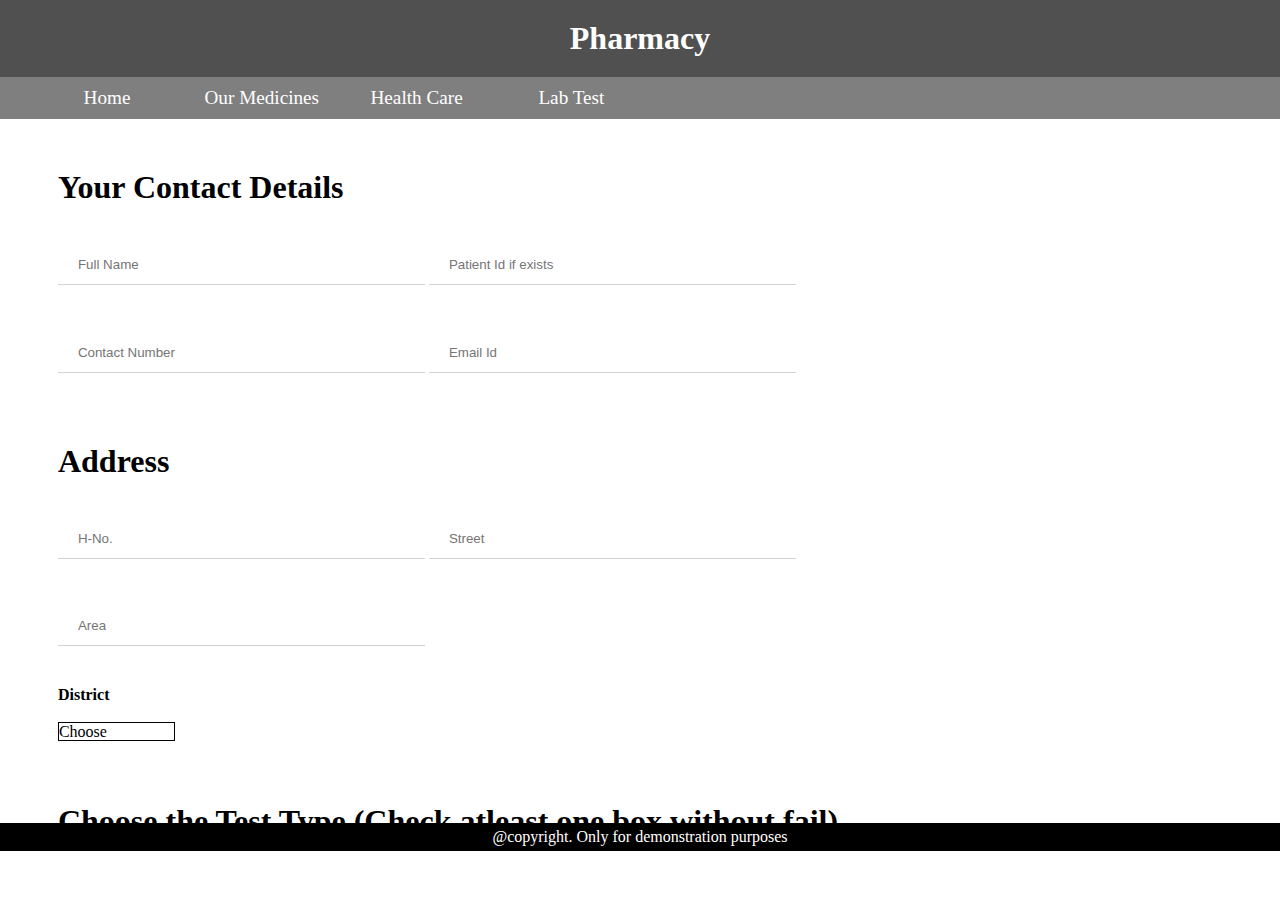
<file: html/appointmentPage.html>
<!DOCTYPE html>
<html lang="en">
	<head>
		<meta charset="UTF-8" />
		<meta http-equiv="X-UA-Compatible" content="IE=edge" />
		<meta name="viewport" content="width=device-width, initial-scale=1.0" />
		<link rel="stylesheet" href="../css/commonStyleSheet.css" />
		<link rel="stylesheet" href="../css/appointmentPageStyleSheet.css" />
		<title>Lab Test</title>
	</head>
	<body>
		<div class="wrapper">
			<div class="container" id="header">
				<header class="header">Pharmacy</header>
			</div>
			<div class="nav-area">
				<ul>
					<li class="dropdown-menu">
						<a href="homePage.html">Home</a>
					</li>
					<li class="dropdown-menu">
						<a href="#">Our Medicines</a>
						<ul>
							<li><a href="#">Fever</a></li>
							<li><a href="#">Muscle Pain</a></li>
							<li><a href="#">Cold and Cough</a></li>
						</ul>
					</li>
					<li class="dropdown-menu">
						<a href="#">Health Care</a>
						<ul>
							<li><a href="#">Baby Care</a></li>
							<li><a href="#">Skin Care</a></li>
							<li><a href="#">Home Care</a></li>
							<li><a href="#">Personal Care</a></li>
							<li><a href="#">Pet Care</a></li>
						</ul>
					</li>
					<li class="dropdown-menu">
						<a href="appointmentPage.html" target="_blank"
							>Lab Test</a
						>
					</li>
				</ul>
			</div>
			<div class="bookAppnmtCont">
				<div class="form-cont">
					<form action="#">
						<div class="form-elements" id="section-1">
							<div><h1>Your Contact Details</h1></div>
							<div>
								<input
									type="text"
									placeholder="Full Name"
									required
								/>
								<input
									type="number"
									placeholder="Patient Id if exists"
								/>
							</div>
							<div>
								<input
									type="number"
									placeholder="Contact Number"
									required
								/>
								<input type="email" placeholder="Email Id" />
							</div>
						</div>
						<div class="form-elements" id="section-2">
							<div><h1>Address</h1></div>
							<div>
								<input type="text" placeholder="H-No." />
								<input type="text" placeholder="Street" />
							</div>
							<div><input type="text" placeholder="Area" /></div>
							<div>
								<label for="districtList" id="dictrictLabel"
									>District</label
								><br /><br />
								<div class="custom-select" w>
									<select id="districtList">
										<option value="" selected>
											Choose
										</option>
										<option value="ktch">Kutch</option>
										<option value="leh">Leh</option>
										<option value="jaisalmer">
											Jaisalmer
										</option>
										<option value="bikaner">Bikaner</option>
										<option value="barmer">Barmer</option>
										<option value="jodhpur">Jodhpur</option>
									</select>
								</div>
							</div>
						</div>
						<div class="form-elements" id="section-3">
							<div>
								<h1>
									Choose the Test Type (Check atleast one box
									without fail)
								</h1>
							</div>
							<label class="checkbox-custom">
								CBC
								<input type="checkbox" />
								<span class="checkbox-checkmark"></span>
							</label>
							<label class="checkbox-custom">
								Complete Urine
								<input type="checkbox" />
								<span class="checkbox-checkmark"></span>
							</label>
							<label class="checkbox-custom">
								Lipid Profile
								<input type="checkbox" />
								<span class="checkbox-checkmark"></span>
							</label>
							<label class="checkbox-custom">
								Thyroid Stimulating Hormone(TSH)
								<input type="checkbox" />
								<span class="checkbox-checkmark"></span>
							</label>
							<label class="checkbox-custom">
								Glucose Test
								<input type="checkbox" />
								<span class="checkbox-checkmark"></span>
							</label>
						</div>
						<div class="form-elements" id="section-4">
							<div>
								<h1>
									Do you want a hard copy of the report also?
								</h1>
							</div>
							<label class="radio-custom">
								Yes
								<input type="radio" name="radio" />
								<span class="radio-checkmark"></span>
							</label>
							<label class="radio-custom">
								No
								<input type="radio" name="radio" />
								<span class="radio-checkmark"></span>
							</label>
						</div>
						<div class="form-elements" id="section-5">
							<div>
								<h1>Select Your Comfortable Date and Time</h1>
							</div>
							<div>
								<label for="appntDate">Date: </label
								><input type="date" id="appntDate" />
							</div>
							<div>
								<label for="appntTime">Time: </label
								><input type="time" id="appntTime" />
							</div>
						</div>
						<div class="form-elements form-actions" id="section-6">
							<input type="submit" />
							<input type="reset" />
						</div>
					</form>
				</div>
				<div class="imgcont">
					<img src="../Images\Lab-Test\lab-test.jpg" alt="lastTest" />
				</div>
			</div>
			<div class="container" id="footer">
				<footer class="footer">
					@copyright. Only for demonstration purposes
				</footer>
			</div>
		</div>
	</body>
</html>
</file>
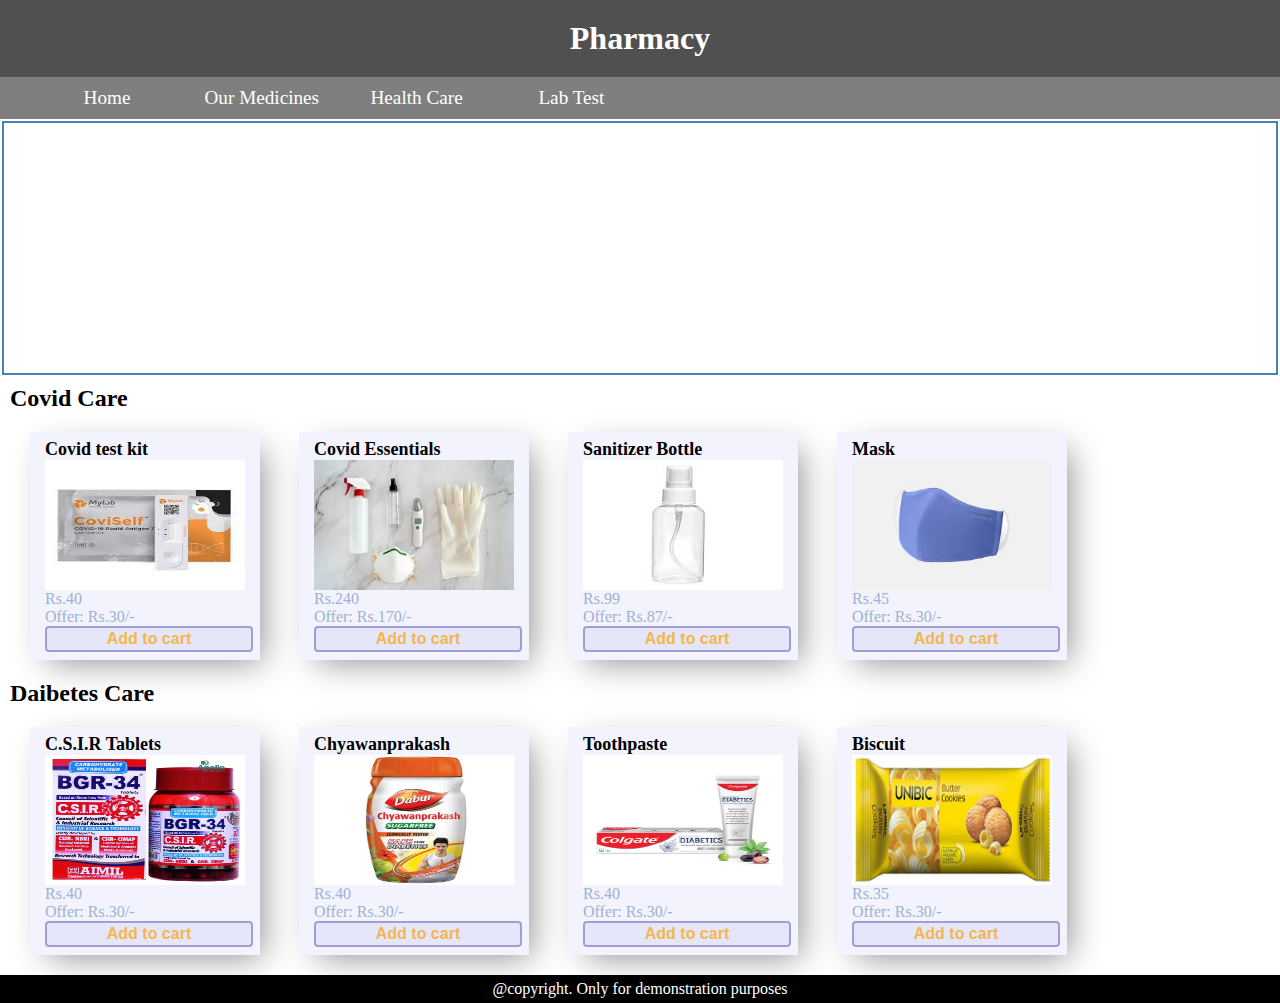
<file: html/homePage.html>
<!DOCTYPE html>
<html lang="en">
	<head>
		<meta charset="UTF-8" />
		<meta http-equiv="X-UA-Compatible" content="IE=edge" />
		<meta name="viewport" content="width=device-width, initial-scale=1.0" />
		<link rel="stylesheet" href="../css/commonStyleSheet.css" />
        <link rel="stylesheet" href="../css/homePageStyleSheet.css" />
        
		<title>Home</title>
	</head>
	<body>
		<div class="wrapper">
			<div class="container" id="header">
				<header class="header">Pharmacy</header>
			</div>
			<div class="nav-area">
				<!-- <div class="nav-elements"> -->
				<ul>
					<li class="dropdown-menu">
						<a href="homePage.html">Home</a>
					</li>
					<li class="dropdown-menu">
						<a href="#">Our Medicines</a>
						<ul>
							<li><a href="#">Fever</a></li>
							<li><a href="#">Muscle Pain</a></li>
							<li><a href="#">Cold and Cough</a></li>
						</ul>
					</li>
					<li class="dropdown-menu">
						<a href="#">Health Care</a>
						<ul>
							<li><a href="#">Baby Care</a></li>
							<li><a href="#">Skin Care</a></li>
							<li><a href="#">Home Care</a></li>
							<li><a href="#">Personal Care</a></li>
							<li><a href="#">Pet Care</a></li>
						</ul>
					</li>
					<li class="dropdown-menu">
						<a href="appointmentPage.html" target="_blank">Lab Test</a>
					</li>
				</ul>
			</div>
			<div class="banner" id="images">
				<img src="../Images/Animation/ani1.jpg" alt="img1" />
				<img src="../Images/Animation/ani2.jpg" alt="img2" />
				<img src="../Images/Animation/ani3.jpg" alt="img3" />
				<img src="../Images/Animation/ani4.jpg" alt="img4" />
				<img src="../Images/Animation/ani5.jpg" alt="img5" />
			</div>
            <!-- SECION STARTS -->

			<div class="section" id="section-1">
                <h2>Covid Care</h2>
                <div class="cardsContainer">
                    <div class="card">
                        <span class="productName">Covid test kit</span>
                        <div class="cardImg"><img src="../Images\Products\c1.jpg" alt="s1p1"></div>
                        <span class="productDets">Rs.40</span><br>
                        <span class="productDets">Offer: Rs.30/-</span><br>
                        <a href="#" class="cart-btn">Add to cart</a>
                    </div>
                    <div class="card">
                        <span class="productName">Covid Essentials</span>
                        <div class="cardImg"><img src="../Images\Products\c2.jpg" alt="s1p2"></div>
                        <span class="productDets">Rs.240</span><br>
                        <span class="productDets">Offer: Rs.170/-</span><br>
                        <a href="#" class="cart-btn">Add to cart</a>
                    </div>
                    <div class="card">
                        <span class="productName">Sanitizer Bottle</span>
                        <div class="cardImg"><img src="../Images\Products\c3.jpg" alt="s1p3"></div>
                        <span class="productDets">Rs.99</span><br>
                        <span class="productDets">Offer: Rs.87/-</span><br>
                        <a href="#" class="cart-btn">Add to cart</a>
                    </div>
                    <div class="card">
                        <span class="productName">Mask</span>
                        <div class="cardImg"><img src="../Images\Products\c4.jpg" alt="s1p4"></div>
                        <span class="productDets">Rs.45</span><br>
                        <span class="productDets">Offer: Rs.30/-</span><br>
                        <a href="#" class="cart-btn">Add to cart</a>
                    </div>
                </div>
            </div>

            <div class="section" id="section-2">
                <h2>Daibetes Care</h2>
                <div class="cardsContainer">
                    <div class="card">
                        <span class="productName">C.S.I.R Tablets</span>
                        <div class="cardImg"><img src="../Images\Products\d1.jpg" alt="s2p1"></div>
                        <span class="productDets">Rs.40</span><br>
                        <span class="productDets">Offer: Rs.30/-</span><br>
                        <a href="#" class="cart-btn">Add to cart</a>
                    </div>
                    <div class="card">
                        <span class="productName">Chyawanprakash</span>
                        <div class="cardImg"><img src="../Images\Products\d2.jpg" alt="s2p2"></div>
                        <span class="productDets">Rs.40</span><br>
                        <span class="productDets">Offer: Rs.30/-</span><br>
                        <a href="#" class="cart-btn">Add to cart</a>
                    </div>
                    <div class="card">
                        <span class="productName">Toothpaste</span>
                        <div class="cardImg"><img src="../Images\Products\d3.jpg" alt="s2p3"></div>
                        <span class="productDets">Rs.40</span><br>
                        <span class="productDets">Offer: Rs.30/-</span><br>
                        <a href="#" class="cart-btn">Add to cart</a>
                    </div>
                    <div class="card">
                        <span class="productName">Biscuit</span>
                        <div class="cardImg"><img src="../Images\Products\d4.jpg" alt="s2p4"></div>
                        <span class="productDets">Rs.35</span><br>
                        <span class="productDets">Offer: Rs.30/-</span><br>
                        <a href="#" class="cart-btn">Add to cart</a>
                    </div>
                </div>
            </div>
			<div class="container" id="footer">
				<footer class="footer">
					@copyright. Only for demonstration purposes
				</footer>
			</div>
		</div>
	</body>
</html>
</file>
<file: css/commonStyleSheet.css>
* {
	margin: 0;
	padding: 0;
}

html,
body {
	height: 100%;
}

a {
	color: #fff;
	text-decoration: none;
}

.wrapper {
	height: 100%;

}

.container {
	text-align: center;
	color: white;
}

.header {
	background-color: #505050;
	padding: 20px;
	font-size: xx-large;
	font-weight: bold;
}

.nav-area {
	background-color: #7f7f7f;
	padding: 0px 2.5%;
	font-size: larger;
	position: sticky;
	top: 0;
	z-index: 1;
}

.nav-area ul li a {
	padding: 10px;
	display: block;
}

.nav-area ul li a:hover {
	background-color: #262626;
}

.nav-area ul li {
	display: inline-block;
	padding: 0;
	text-align: center;
}

.nav-area ul {
	list-style: none;
}

.dropdown-menu {
	position: relative;
	width: 150px;
}

.dropdown-menu ul {
	top: 43px;
	width: 150px;
	position: absolute;
}

.dropdown-menu ul li {
	display: none;
	padding: 0;
}

.dropdown-menu ul li a {
	color: #6d96c3;
	background-color: #f5f5f5;
	display: block;
	text-align: left;
}

.dropdown-menu ul li a:hover {
	background-color: #d6d6d6;
}

.nav-area ul li:hover ul li {
	display: block;
	position: relative;
}

.footer {
	background-color: #000000;
	padding: 5px;
}
</file>
<file: css/appointmentPageStyleSheet.css>
.bookAppnmtCont {
	height: 704px;
	overflow: auto;
}

.form-cont {
	height: 100%;
	width: 61%;
	padding: 34.5px;
	float: left;
}

.form-elements {
	height: 100%;
	width: 100%;
	margin: 0% 0%;
	padding: 2% 0% 2% 3%;
}

.form-elements > div {
	margin-bottom: 4%;
}

input[type="text"],
input[type="number"],
input[type="email"] {
	width: 47%;
	padding: 12px 20px;
	margin: 8px 0;
	box-sizing: border-box;
	border: none;
	border-bottom: 1px solid lightgray;
}

input[type="text"]:focus,
input[type="number"]:focus,
input[type="email"]:focus {
	outline: none;
	box-sizing: border-box;
	border: none;
	border-bottom: 2.5px solid black;
}

#dictrictLabel {
	font-weight: bold;
}

.custom-select {
	width: 15%;
	position: relative;
}

select {
	appearance: none;
	background-color: transparent;
	border: 1px solid black;
	padding: 0 1em 0 0;
	margin: 0;
	width: 100%;
	font-family: inherit;
	font-size: inherit;
	cursor: inherit;
	line-height: inherit;
    
}

.imgcont {
	height: 100%;
	width: 35%;
	float: right;
	position: sticky;
	top: 0;
}

.imgcont img {
	width: 100%;
	height: 100%;
	object-fit: fill;
}

.checkbox-custom,
.radio-custom {
	display: block;
	position: relative;
	padding-left: 35px;
	margin-bottom: 12px;
	cursor: pointer;
	font-size: 16px;
	-webkit-user-select: none;
	-moz-user-select: none;
	-ms-user-select: none;
	user-select: none;
}

.checkbox-custom input,
.radio-custom input {
	position: absolute;
	opacity: 0;
	cursor: pointer;
	height: 0;
	width: 0;
}

.checkbox-checkmark,
.radio-checkmark {
	position: absolute;
	top: 0;
	left: 0;
	height: 25px;
	width: 25px;
	background-color: #eee;
}

.radio-checkmark {
	border-radius: 50%;
}

.checkbox-custom:hover input ~ .checkbox-checkmark,
.radio-custom:hover input ~ .radio-checkmark {
	background-color: #ccc;
}

.checkbox-custom input:checked ~ .checkbox-checkmark,
.radio-custom input:checked ~ .radio-checkmark {
	background-color: #2196f3;
}

.checkbox-checkmark:after,
.radio-checkmark:after {
	content: "";
	position: absolute;
	display: none;
}

.checkbox-custom input:checked ~ .checkbox-checkmark::after,
.radio-custom input:checked ~ .radio-checkmark::after {
	display: block;
}

.checkbox-custom .checkbox-checkmark::after {
	left: 9px;
	top: 5px;
	width: 5px;
	height: 10px;
	border: solid white;
	border-width: 0 3px 3px 0;
	-webkit-transform: rotate(45deg);
	-ms-transform: rotate(45deg);
	transform: rotate(45deg);
}

.radio-custom .radio-checkmark::after {
	top: 9px;
	left: 9px;
	width: 8px;
	height: 8px;
	border-radius: 50%;
	background: white;
}

input[type="date"],
input[type="time"] {
    background-color: #ccc;
    padding: 10px;
    font-size: 16px;
    border: none;
    outline: none;
    border-radius: 3px;
}

input[type="reset"], input[type="submit"] {
	width: 80px;
	height: 40px;
    font-size: 20px;
	background-color: violet;
	border-radius: 2px;
	border-width: 0;
	color: white;
	cursor: pointer;
}

.form-actions {
	display: flex;
	justify-content: space-evenly;
	box-sizing: content-box;
}
</file>
<file: css/homePageStyleSheet.css>
.banner {
	height: 250px;
	border: 2px solid steelblue;
	margin: 2px;
	position: relative;
	overflow: hidden;
}

.banner img {
	width: 100%;
	height: 100%;
	object-fit: fill;
	position: absolute;
	animation-name: banner-animation;
	animation-iteration-count: infinite;
	animation-duration: 25s;
	animation-direction: normal;
	opacity: 0;
}

#images img:nth-of-type(1) {
	animation-delay: 0s;
}
#images img:nth-of-type(2) {
	animation-delay: 5s;
}
#images img:nth-of-type(3) {
	animation-delay: 10s;
}
#images img:nth-of-type(4) {
	animation-delay: 15s;
}
#images img:nth-of-type(5) {
	animation-delay: 20s;
}

@keyframes banner-animation {
	0% {
		opacity: 0;
	}
	5% {
		opacity: 1;
	}
	28% {
		opacity: 1;
	}
	33% {
		opacity: 0;
	}
	100% {
		opacity: 0;
	}
}

.section {
	margin: 10px;
}

.cardsContainer {
	margin: 10px;
	justify-content: space-evenly;
}

.card {
	display: inline-block;
	height: 200px;
	width: 200px;
	margin: 10px;
	margin-right: 25px;
	background-color: #f3f3fd;
	padding: 7px 15px 21px;
	box-shadow: 10px 10px 32px -8px rgba(0, 0, 0, 0.45);
}

.cardImg {
	position: relative;
	height: 65%;
	width: 100%;
}

.cardImg img {
	width: 100%;
	height: 100%;
	position: absolute;
	object-fit: fill;
}

.productName {
	font-weight: bold;
	font-size: large;
}

.productDets {
	color: #9db2d4;
}

.cart-btn {
	display: block;
	font-family: Arial, "Helvetica Neue", Helvetica, sans-serif;
	width: 100%;
	color: #f4b64e;
	font-weight: bolder;
	text-align: center;
	padding: 2px;
	font-size: 16px;
	background-color: #e5e6fa;
	border: 1px solid #a19ed3;
	border-radius: 4px;
	border-width: 2px;
}

.card:hover {
	transform: scale(1.1);
}

.cart-btn:active {
	background-color: rgb(250, 234, 230);
	border-color: rgb(0, 255, 76);
}
</file>
